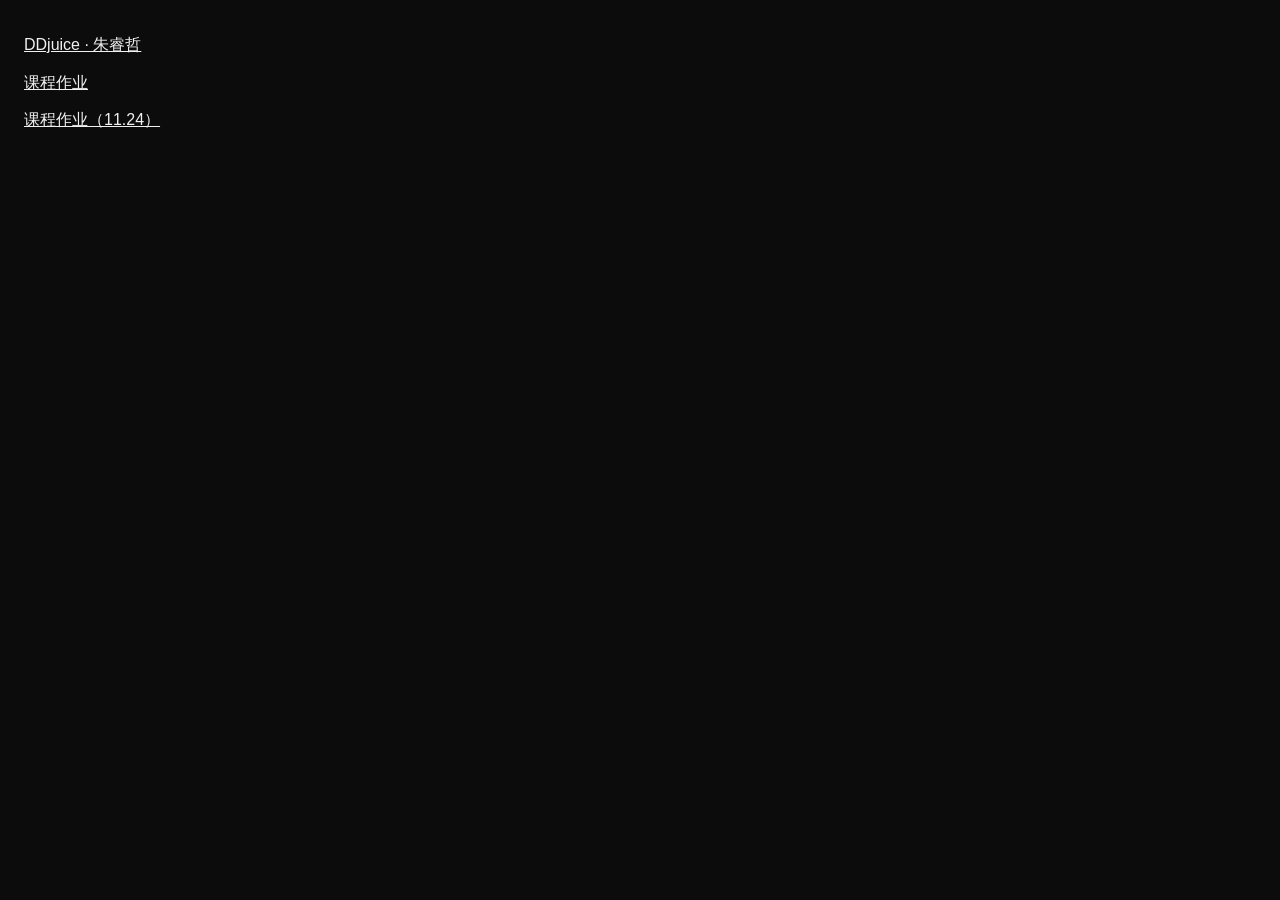
<file: index.html>
<!DOCTYPE html>
<html lang="zh-CN">
  <head>
    <meta charset="utf-8" />
    <meta name="viewport" content="width=device-width, initial-scale=1" />
    <title>DDjuice</title>
    <style>
      body {
        margin: 32px 24px;
        background: #0c0c0c;
        color: #f1f1f1;
        font: 16px/1.6 sans-serif;
      }
      a { color: #f1f1f1; }
      p { margin: 0 0 12px; }
    </style>
  </head>
  <body>
    <p><a href="ddjuice/">DDjuice · 朱睿哲</a></p>
    <p><a href="index4-2.html">课程作业</a></p>
    <p><a href="index4-2(11.24).html">课程作业（11.24）</a></p>
  </body>
</html>
</file>
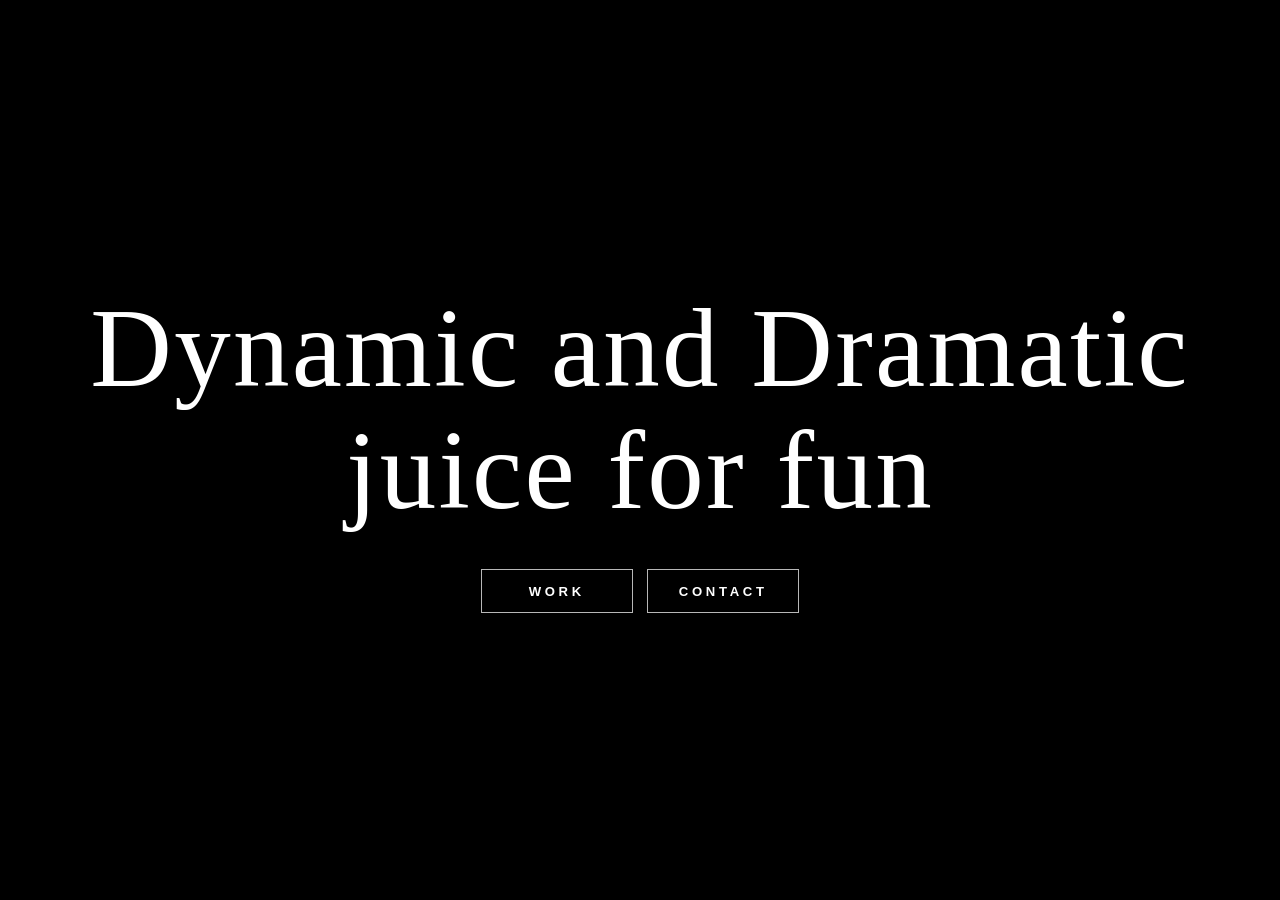
<file: ddjuicepage/index.html>
<!DOCTYPE html>
<html lang="en">
<head>
  <meta charset="utf-8">
  <meta name="viewport" content="width=device-width, initial-scale=1">
  <title>DDjuice</title>
  <script>document.documentElement.classList.add("js");</script>
  <style>
    :root {
      color-scheme: dark;
      --bg: #000;
      --ink: #fff;
    }

    * { box-sizing: border-box; }

    html,
    body {
      margin: 0;
      height: 100%;
      background: var(--bg);
      color: var(--ink);
    }

    body {
      min-height: 100dvh;
      overflow: hidden;
      font-family: "Noto Sans", Inter, "Liberation Sans", sans-serif;
    }

    .stage {
      min-height: 100dvh;
      display: flex;
      flex-direction: column;
      justify-content: center;
      align-items: center;
      padding: 12vh 7vw;
    }

    h1 {
      margin: 0;
      max-width: 100%;
      font-family: "Noto Serif Display", "Noto Serif", "Liberation Serif", Georgia, serif;
      font-weight: 400;
      font-size: 8vw;
      letter-spacing: 0.02em;
      line-height: 1.08;
      text-align: center;
    }

    .line {
      display: block;
      white-space: nowrap;
    }

    .word {
      display: inline-block;
    }

    .js .word {
      opacity: 0;
    }

    .actions {
      display: flex;
      justify-content: center;
      gap: 0.9rem;
      margin-top: 2.4rem;
    }

    .js .actions {
      opacity: 0;
    }

    .actions a {
      color: var(--ink);
      text-decoration: none;
      border: 1px solid rgba(255, 255, 255, 0.72);
      min-width: 9.5rem;
      padding: 0.95rem 1.4rem 0.85rem;
      font-size: 0.82rem;
      font-weight: 700;
      letter-spacing: 0.28em;
      text-transform: uppercase;
      text-align: center;
      line-height: 1;
    }

    .actions a:hover,
    .actions a:focus-visible {
      background: var(--ink);
      color: var(--bg);
      outline: none;
    }

    @media (prefers-reduced-motion: reduce) {
      .js .word,
      .js .actions {
        opacity: 1;
      }
    }
  </style>
</head>
<body>
  <main class="stage">
    <h1>
      <span class="line"><span class="word">Dynamic</span> <span class="word">and</span> <span class="word">Dramatic</span></span>
      <span class="line"><span class="word">juice</span> <span class="word">for</span> <span class="word">fun</span></span>
    </h1>
    <nav class="actions" aria-label="Sections">
      <a href="#">Work</a>
      <a href="#">Contact</a>
    </nav>
  </main>
  <script>
    (function () {
      var root = document.documentElement;
      var reduced = window.matchMedia("(prefers-reduced-motion: reduce)").matches;
      var h1 = document.querySelector("h1");
      var lines = Array.prototype.slice.call(document.querySelectorAll(".line"));
      var words = Array.prototype.slice.call(document.querySelectorAll(".word"));
      var actions = document.querySelector(".actions");
      var stage = document.querySelector(".stage");

      function availableWidth() {
        var cs = getComputedStyle(stage);
        return stage.clientWidth - parseFloat(cs.paddingLeft) - parseFloat(cs.paddingRight);
      }

      function fit() {
        var maxW = availableWidth();
        var lo = 28;
        var hi = Math.max(lo + 1, Math.min(window.innerWidth * 0.16, window.innerHeight * 0.22));

        function fits(size) {
          h1.style.fontSize = size + "px";
          return lines.every(function (line) {
            return line.scrollWidth <= maxW + 1;
          });
        }

        if (!fits(lo)) return;
        var i;
        for (i = 0; i < 16; i += 1) {
          var mid = (lo + hi) / 2;
          if (fits(mid)) lo = mid;
          else hi = mid;
        }
        h1.style.fontSize = Math.floor(lo) + "px";
      }

      function settle() {
        words.forEach(function (word) {
          word.style.opacity = "1";
        });
        actions.style.opacity = "1";
        root.dataset.entrance = "settled";
      }

      function play() {
        if (reduced) {
          settle();
          return;
        }

        var duration = 480;
        var stagger = 160;
        var base = 140;
        words.forEach(function (word, index) {
          word.animate(
            [{ opacity: 0 }, { opacity: 1 }],
            {
              duration: duration,
              delay: base + index * stagger,
              easing: "ease-out",
              fill: "both"
            }
          );
        });

        var buttonDelay = base + (words.length - 1) * stagger + duration + 220;
        var buttonAnim = actions.animate(
          [{ opacity: 0 }, { opacity: 1 }],
          {
            duration: 500,
            delay: buttonDelay,
            easing: "ease-out",
            fill: "both"
          }
        );

        root.dataset.entrance = "playing";
        buttonAnim.finished.then(function () {
          root.dataset.entrance = "settled";
        });
      }

      function start() {
        fit();
        play();
      }

      if (document.fonts && document.fonts.ready) document.fonts.ready.then(start);
      else start();

      window.addEventListener("resize", function () {
        if (root.dataset.entrance === "settled") fit();
      });
    })();
  </script>
</body>
</html>
</file>
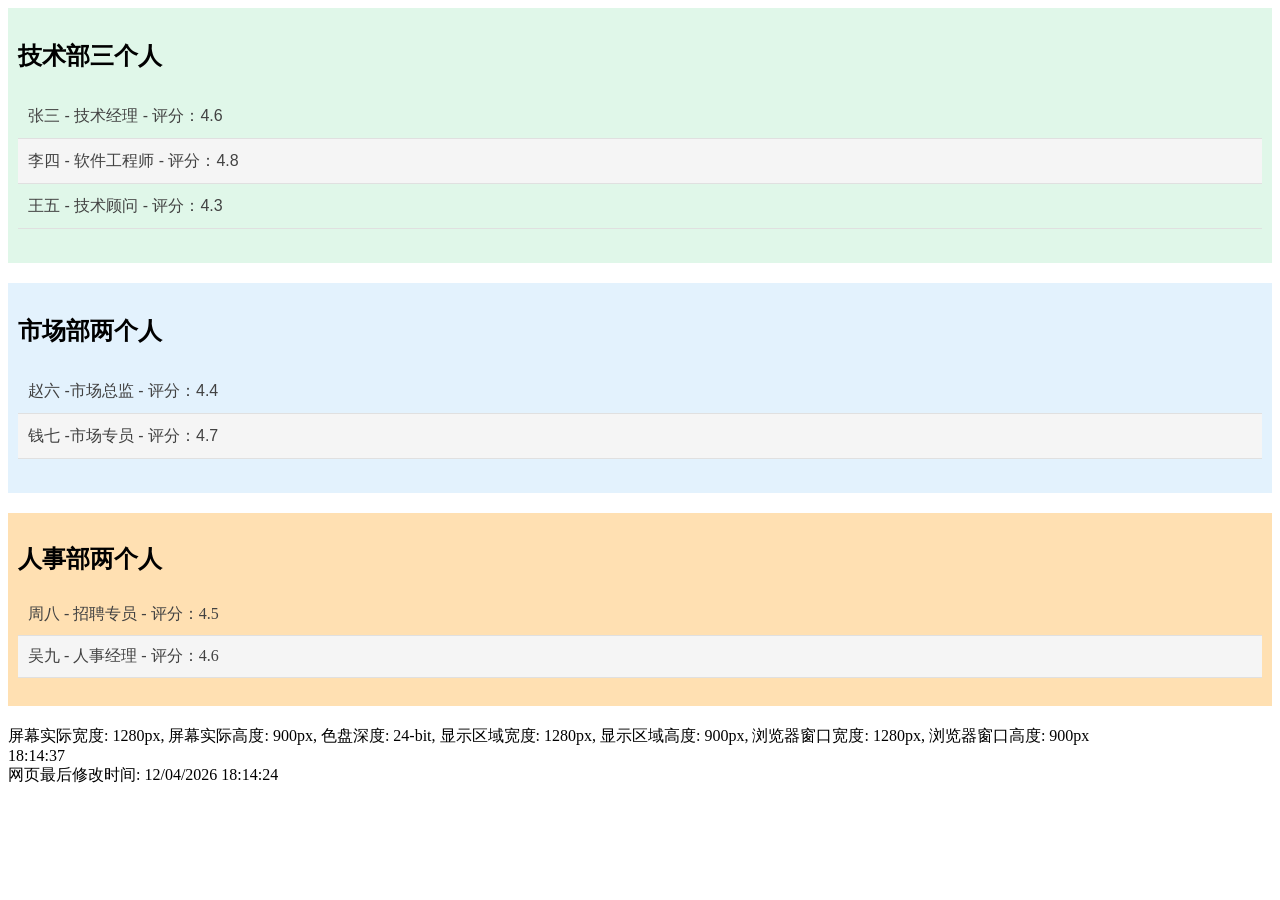
<file: index4-2(11.24).html>
<!doctype html>
<html>
<head>
  <meta charset="utf-8">
  <meta name="viewport" content="width=device-width, initial-scale=1.0">
  <link rel="stylesheet" href="styles2.css">
  <title>朱0433一班Edge</title>
  <script src="screeninfo.js" defer></script>
  <script src="mouseEvent.js" defer></script>
  <script src="lastModified.js" defer></script>
  <script src="script.js" defer></script>
  <script src="clock.js" defer></script>
</head>
<body>
  <div class="staff-category tech-dept">
    <h2>技术部三个人</h2>
    <div class="employee-card" data-rating="4.6">张三 - 技术经理 - 评分：4.6</div>
    <div class="employee-card" data-rating="4.8">李四 - 软件工程师 - 评分：4.8</div>
    <div class="employee-card" data-rating="4.3">王五 - 技术顾问 - 评分：4.3</div><br>
  </div>
  <div class="staff-category marketing-dept">
    <h2>市场部两个人</h2>
    <div class="employee-card" data-rating="4.4">赵六 -市场总监 - 评分：4.4</div>
    <div class="employee-card" data-rating="4.7">钱七 -市场专员 - 评分：4.7</div><br>
  </div>
  <div class="staff-category hr-dept">
    <h2>人事部两个人</h2>
    <div class="employee-card" data-rating="4.5">周八 - 招聘专员 - 评分：4.5</div>
    <div class="employee-card" data-rating="4.6">吴九 - 人事经理 - 评分：4.6</div><br>
  </div>
	<div id="screen-info"></div>
	<div id="mouse-coordinates"></div>
  <div id="screen-info"></div>
  <div id="clock"></div>
  <div id="last-modified"></div>
</body>
</html>
</file>
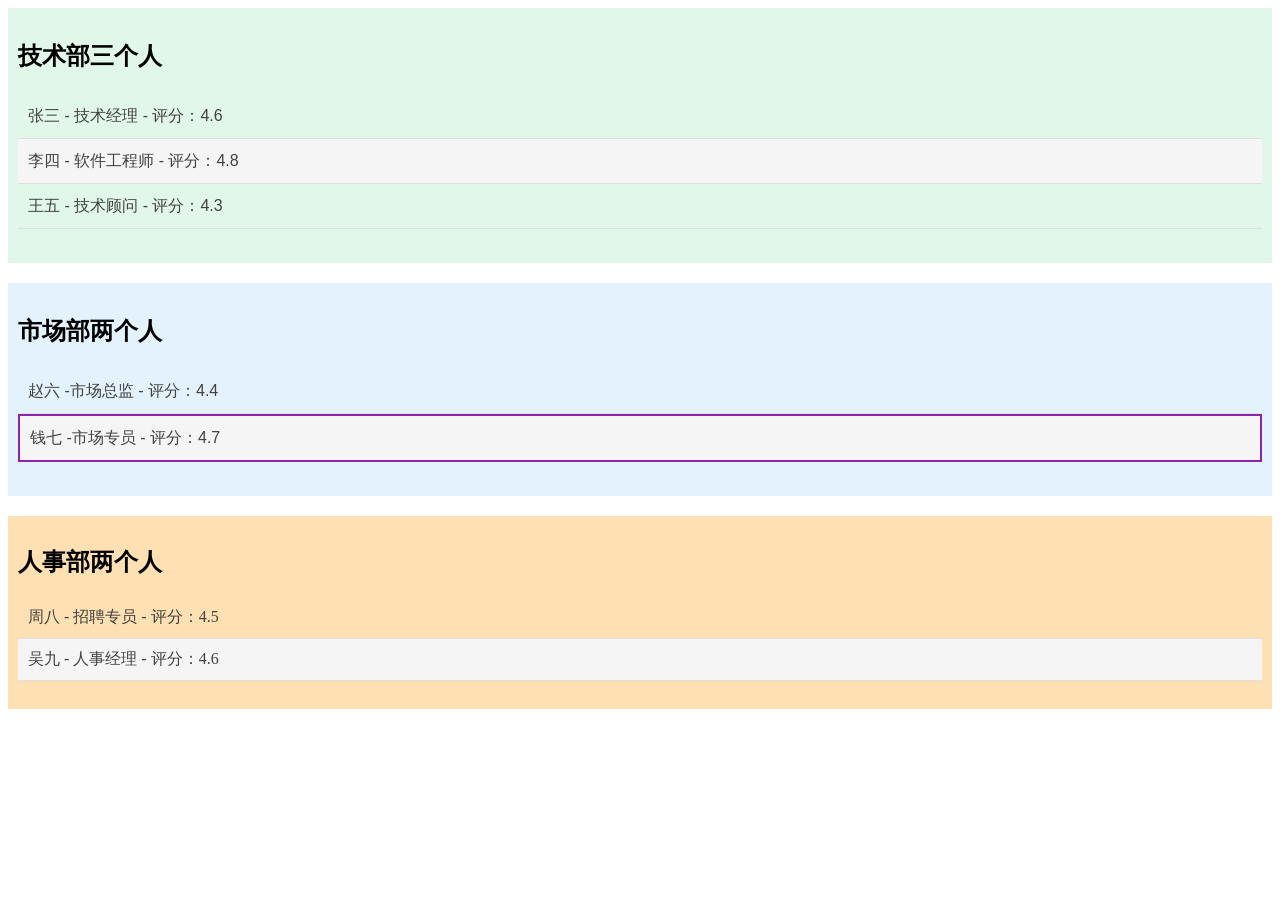
<file: index4-2.html>
<!doctype html>
<html>
<head>
  <meta charset="utf-8">
  <meta name="viewport" content="width=device-width, initial-scale=1.0">
  <link rel="stylesheet" href="styles2.css">

<title>朱0433一班Edge</title>
</head>
<body>
  <div class="staff-category tech-dept">
    <h2>技术部三个人</h2>
    <div class="employee-card high-rating">张三 - 技术经理 - 评分：4.6</div>
	 
    <div class="employee-card high-rating">李四 - 软件工程师 - 评分：4.8</div>
	  
    <div class="employee-card ">王五 - 技术顾问 - 评分：4.3</div><br>
  </div>

  <div class="staff-category marketing-dept">
    <h2>市场部两个人</h2>
    <div class="employee-card">赵六 -市场总监 - 评分：4.4</div>
    <div class="employee-card high-rating" id="special-employee" >钱七 -市场专员 - 评分：4.7</div><br>
  </div>

  <div class="staff-category  hr-dept">
    <h2>人事部两个人</h2>
    <div class="employee-card">周八 - 招聘专员 - 评分：4.5</div>
    <div class="employee-card high-rating">吴九 - 人事经理 - 评分：4.6</div><br>
  </div>
</body>
</html>
</file>
<file: styles2.css>
/* ���ѡ���� */
.tech-dept {
    background-color: #e0f7e9;
    padding: 10px;
    margin-bottom: 20px;
}

.marketing-dept {
    background-color: #e3f2fd;
    padding: 10px;
    margin-bottom: 20px;
}

.hr-dept {
    background-color: #ffe0b2;
    padding: 10px;
    margin-bottom: 20px;
}

/* ���ƺͲ����Ƶ� ID ѡ���� */
#special-employee {
    border: 2px solid #8e24aa;
    background-color: #f5f5f5;
    padding: 10px;
}

/* ���ѡ���� */
.staff-category .employee-card {
    color: #424242;
    padding: 10px;
    border-bottom: 1px solid #e0e0e0;
}

/* ����ѡ���� */
.tech-dept, .marketing-dept {
    font-family: Arial, sans-serif;
    line-height: 1.5;
}

/* α��ѡ���� */
.employee-card:hover {
    background-color: #fff9c4;
    box-shadow: 0 4px 8px rgba(0, 0, 0, 0.2);
}

.employee-card:nth-child(odd) {
    background-color: #f5f5f5;
}

/* α������ѡ������� */
.high-rating:hover {
    color: #ffd700;
    font-weight: bold;
    text-decoration: underline;
}
</file>
